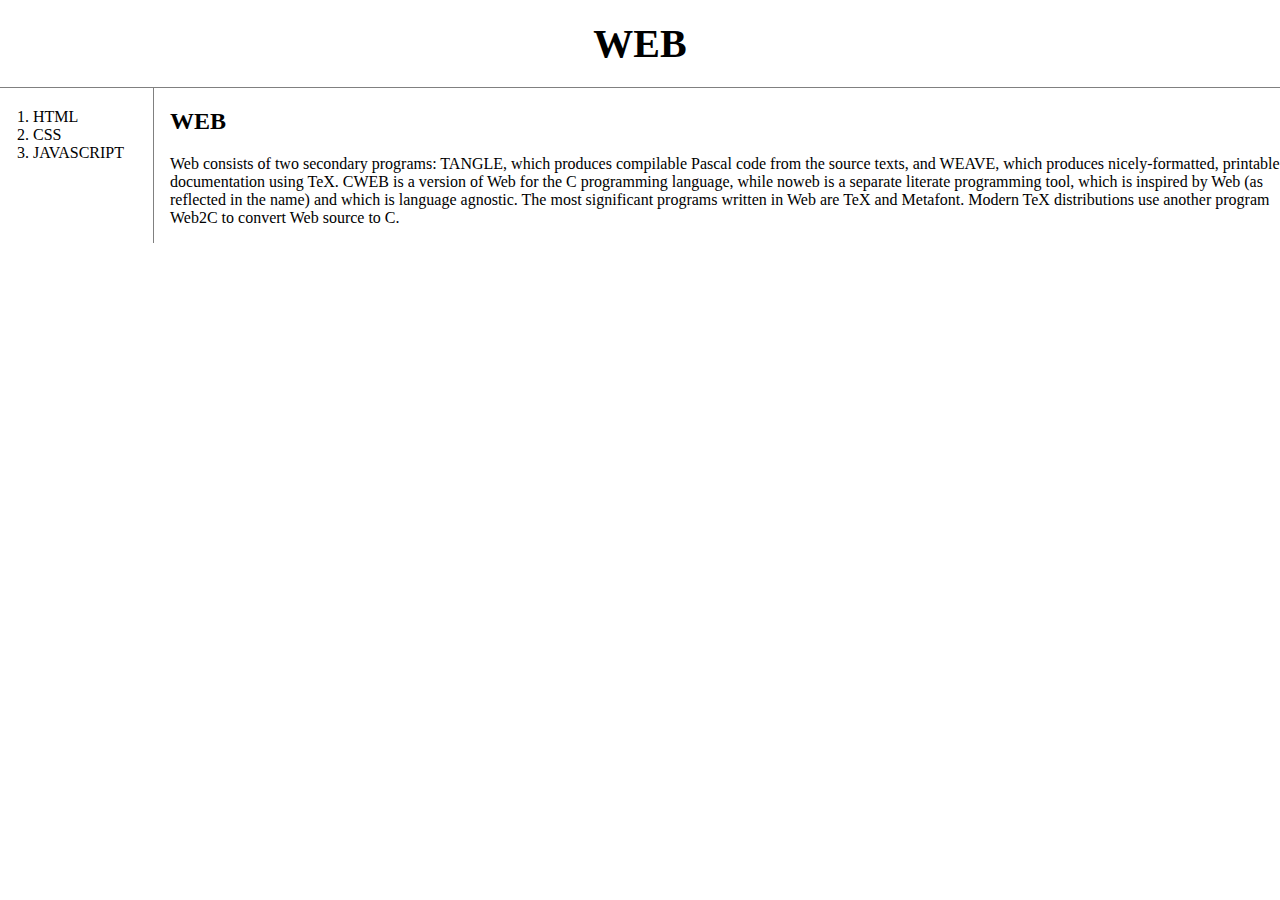
<file: index.html>
<!doctype html>
<html>
  <head>
    <title>WEB1 - Welcome</title>
    <meta charset="utf-8">
    <link rel="stylesheet" href="style.css">
</head>
<body>
    <h1><a href="index.html">WEB</a></h1>
      <div id="grid">
    <ol>
      <li><a href="1.html">HTML</a></li>
      <li><a href="2.html">CSS</a></li>
      <li><a href="3.html">JAVASCRIPT</a></li>
    </ol>
  <div id="article">
    <h2>WEB</h2>
    <p>
      Web consists of two secondary programs: TANGLE, which produces compilable Pascal code from the source texts, and WEAVE, which produces nicely-formatted, printable documentation using TeX.

      CWEB is a version of Web for the C programming language, while noweb is a separate literate programming tool, which is inspired by Web (as reflected in the name) and which is language agnostic.

      The most significant programs written in Web are TeX and Metafont. Modern TeX distributions use another program Web2C to convert Web source to C.
    </p>
  </div>
</div>
</body>
</html>
</file>
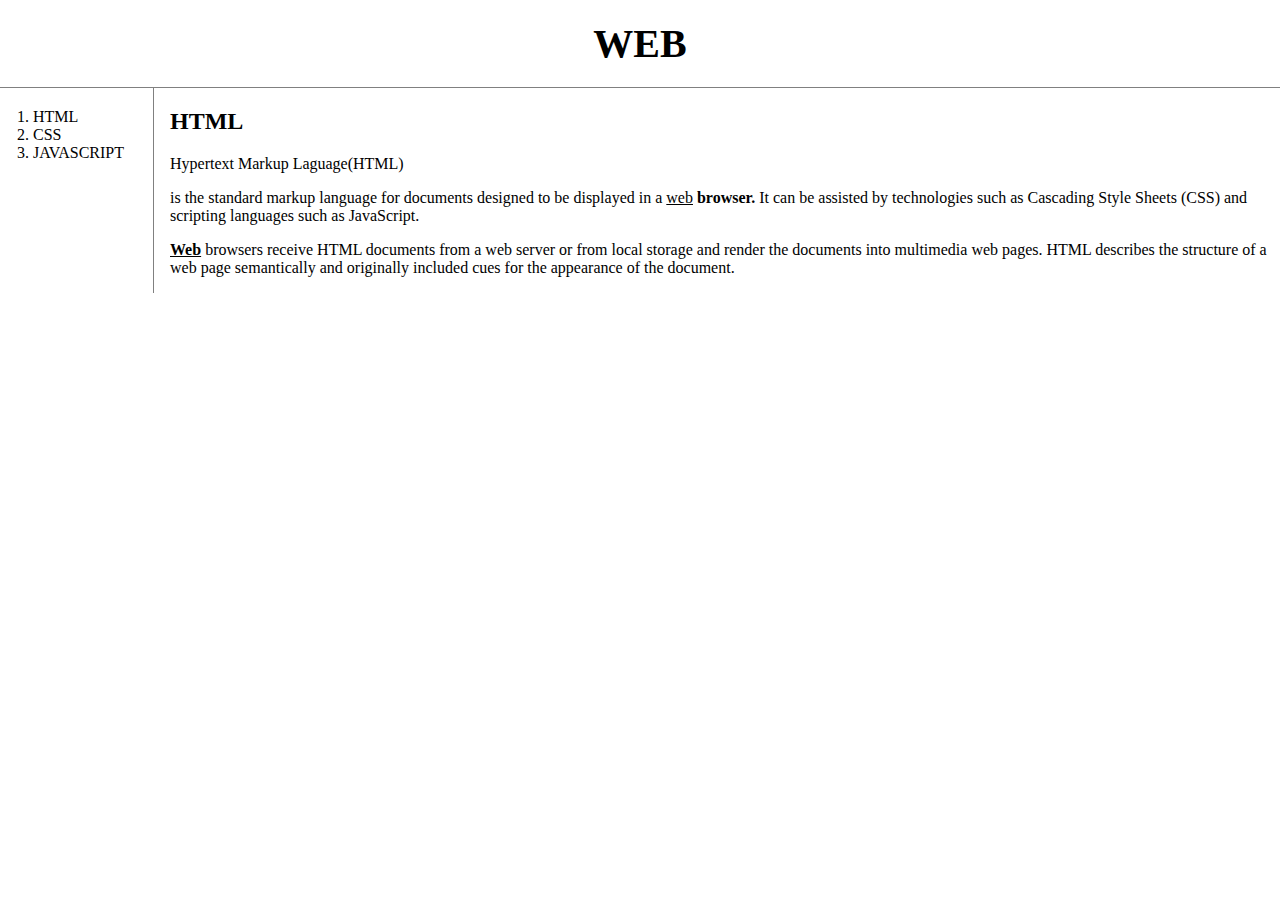
<file: 1.html>
<!doctype html>
<html>
  <head>
    <meta charset="utf-8">
  <link rel="stylesheet" href="style.css">
</head>
<body>
  <h1><a href="index.html">WEB</a></h1>
    <div id="grid">
<ol>
  <li><a href="1.html">HTML</a></li>
  <li><a href="2.html">CSS</a></li>
  <li><a href="3.html">JAVASCRIPT</a></li>
</ol>
<div id="article">
<h2>HTML</h2>
<a href="https://www.w3.org/TR/2011/WD-html5-20110405/" target="_blank" title="html5 specification">Hypertext Markup Laguage(HTML)</a>
<p>is the standard markup language for documents designed to be displayed in a <u>web</u> <strong>browser.</strong>
It can be assisted by technologies such as Cascading Style Sheets (CSS) and scripting languages such as JavaScript.</p>
<p><strong><u>Web</u></strong> browsers receive HTML documents from a web server or from local storage and render the documents into multimedia web pages.
HTML describes the structure of a web page semantically and originally included cues for the appearance of the document.</p>
</div>
</div>
</body>
</html>
</file>
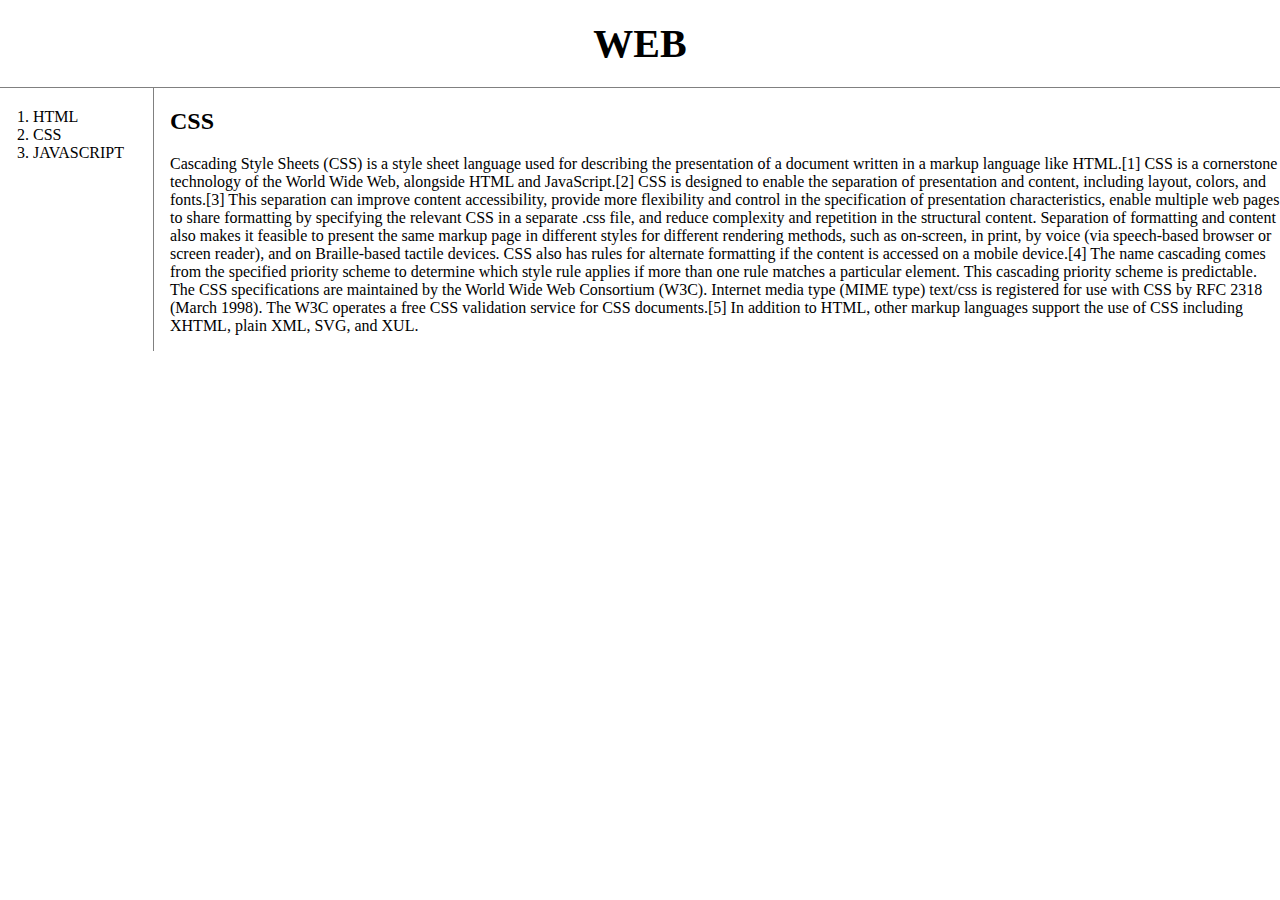
<file: 2.html>
<!doctype html>
<html>
  <head>
    <meta charset="utf-8">
    <link rel="stylesheet" href="style.css">
</head>
<body>
  <h1><a href="index.html">WEB</a></h1>
  <div id="grid">
<ol>
  <li><a href="1.html">HTML</a></li>
  <li><a href="2.html">CSS</a></li>
  <li><a href="3.html">JAVASCRIPT</a></li>
</ol>
<div id="article">
<h2>CSS</h2>
<p>Cascading Style Sheets (CSS) is a style sheet language used for describing the presentation of a document written in a markup language like HTML.[1] CSS is a cornerstone technology of the World Wide Web, alongside HTML and JavaScript.[2]

CSS is designed to enable the separation of presentation and content, including layout, colors, and fonts.[3] This separation can improve content accessibility, provide more flexibility and control in the specification of presentation characteristics, enable multiple web pages to share formatting by specifying the relevant CSS in a separate .css file, and reduce complexity and repetition in the structural content.

Separation of formatting and content also makes it feasible to present the same markup page in different styles for different rendering methods, such as on-screen, in print, by voice (via speech-based browser or screen reader), and on Braille-based tactile devices. CSS also has rules for alternate formatting if the content is accessed on a mobile device.[4]

The name cascading comes from the specified priority scheme to determine which style rule applies if more than one rule matches a particular element. This cascading priority scheme is predictable.

The CSS specifications are maintained by the World Wide Web Consortium (W3C). Internet media type (MIME type) text/css is registered for use with CSS by RFC 2318 (March 1998). The W3C operates a free CSS validation service for CSS documents.[5]

In addition to HTML, other markup languages support the use of CSS including XHTML, plain XML, SVG, and XUL.
</p>
</div>
</div>
</body>
</html>
</file>
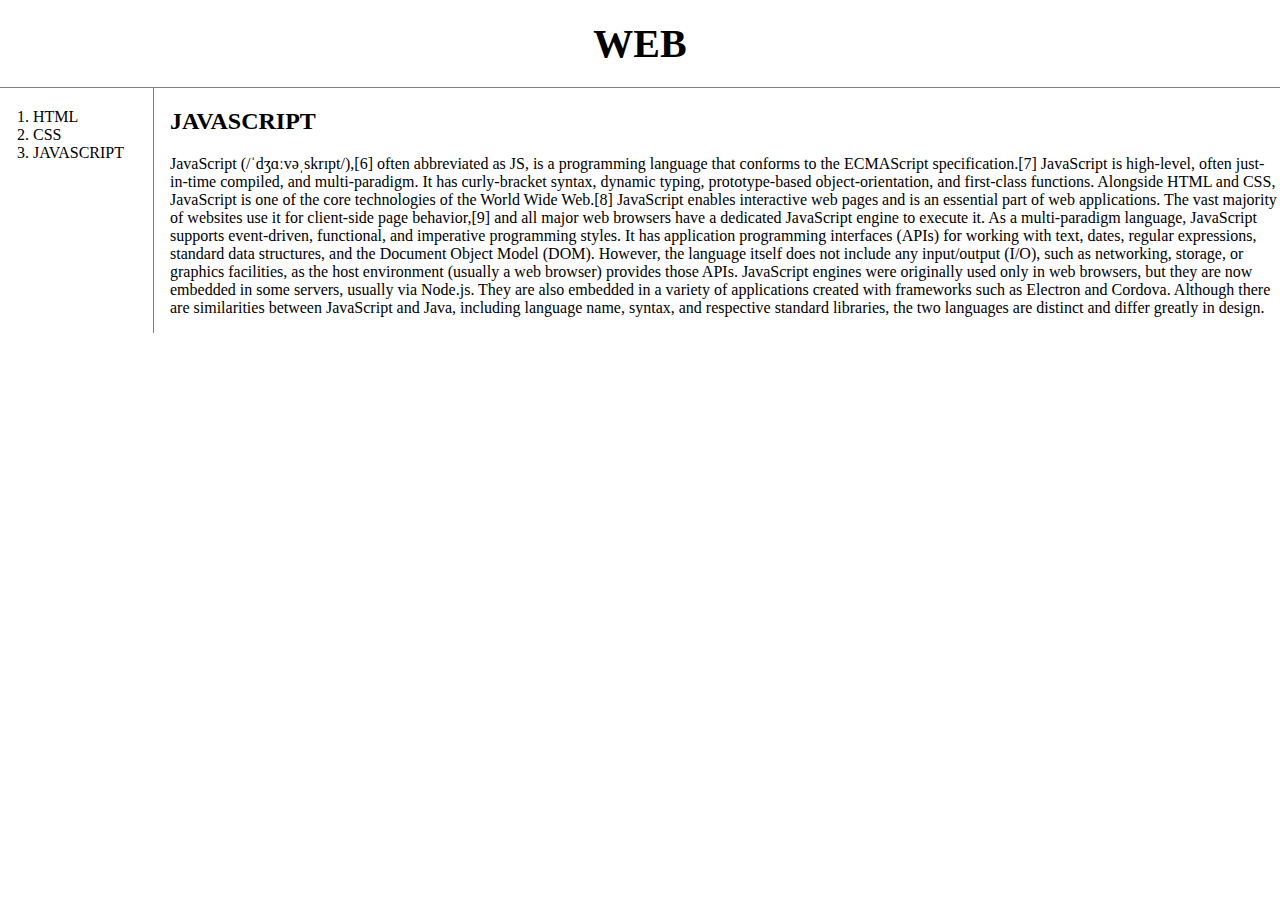
<file: 3.html>
<!doctype html>
<html>
  <head>
    <meta charset="utf-8">
    <link rel="stylesheet" href="style.css">
</head>
<body>
  <h1><a href="index.html">WEB</a></h1>
  <div id="grid">
<ol>
  <li><a href="1.html">HTML</a></li>
  <li><a href="2.html">CSS</a></li>
  <li><a href="3.html">JAVASCRIPT</a></li>
</ol>
<div id="article">
<h2>JAVASCRIPT</h2>
<p>JavaScript (/ˈdʒɑːvəˌskrɪpt/),[6] often abbreviated as JS, is a programming language that conforms to the ECMAScript specification.[7] JavaScript is high-level, often just-in-time compiled, and multi-paradigm. It has curly-bracket syntax, dynamic typing, prototype-based object-orientation, and first-class functions.

Alongside HTML and CSS, JavaScript is one of the core technologies of the World Wide Web.[8] JavaScript enables interactive web pages and is an essential part of web applications. The vast majority of websites use it for client-side page behavior,[9] and all major web browsers have a dedicated JavaScript engine to execute it.

As a multi-paradigm language, JavaScript supports event-driven, functional, and imperative programming styles. It has application programming interfaces (APIs) for working with text, dates, regular expressions, standard data structures, and the Document Object Model (DOM). However, the language itself does not include any input/output (I/O), such as networking, storage, or graphics facilities, as the host environment (usually a web browser) provides those APIs.

JavaScript engines were originally used only in web browsers, but they are now embedded in some servers, usually via Node.js. They are also embedded in a variety of applications created with frameworks such as Electron and Cordova.

Although there are similarities between JavaScript and Java, including language name, syntax, and respective standard libraries, the two languages are distinct and differ greatly in design.</p>
</div>
</div>
</body>
</html>
</file>
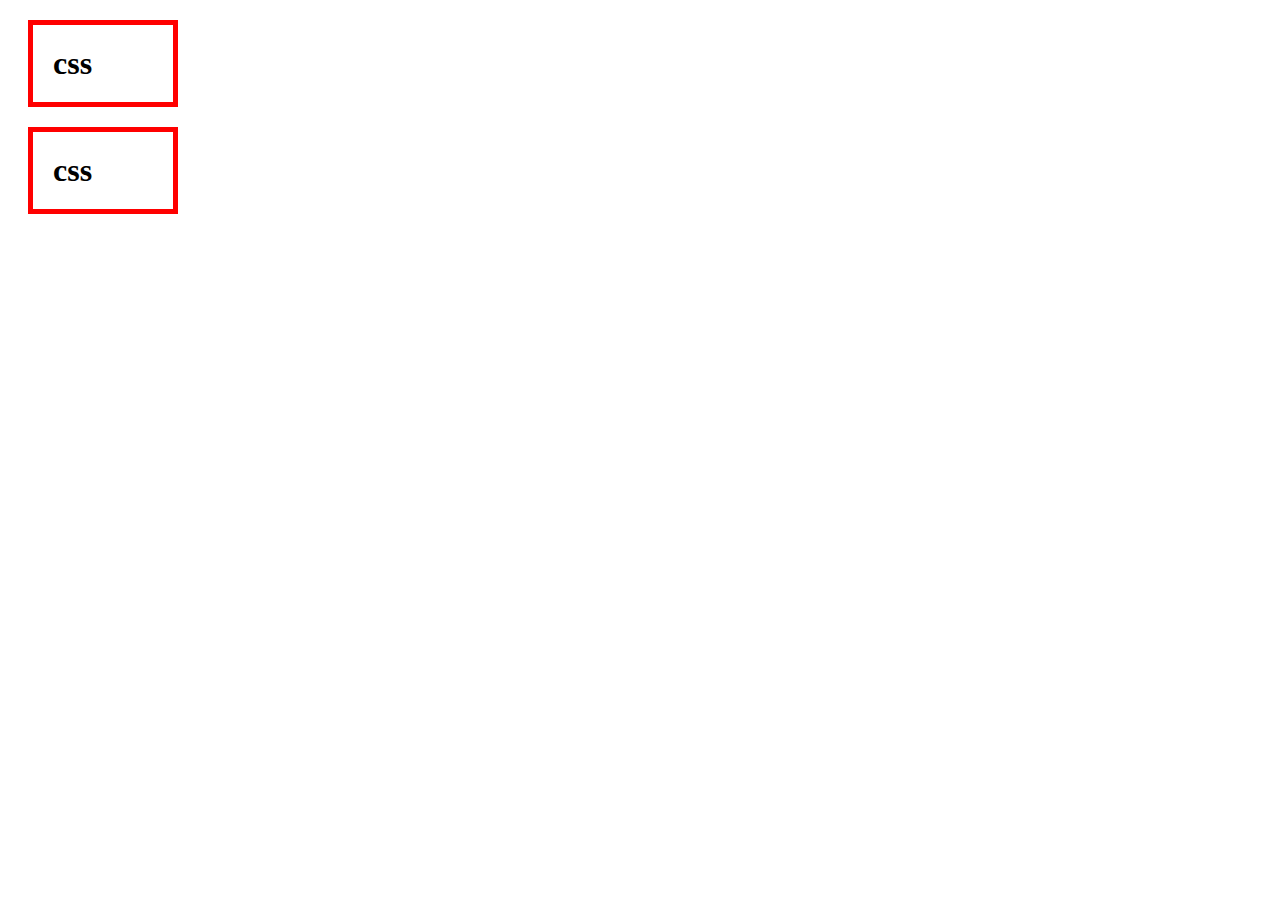
<file: box.html>
<!doctype html>
<html>
  <head>
    <meta charset="utf-8">
</head>
<style>
    h1{
      border:5px solid red;
      padding:20px;
      margin:20px;
      display:block;
      width:100px;
    }
</style>
<body>
  <h1>css</h1>
  <h1>css</h1>
</body>
</file>
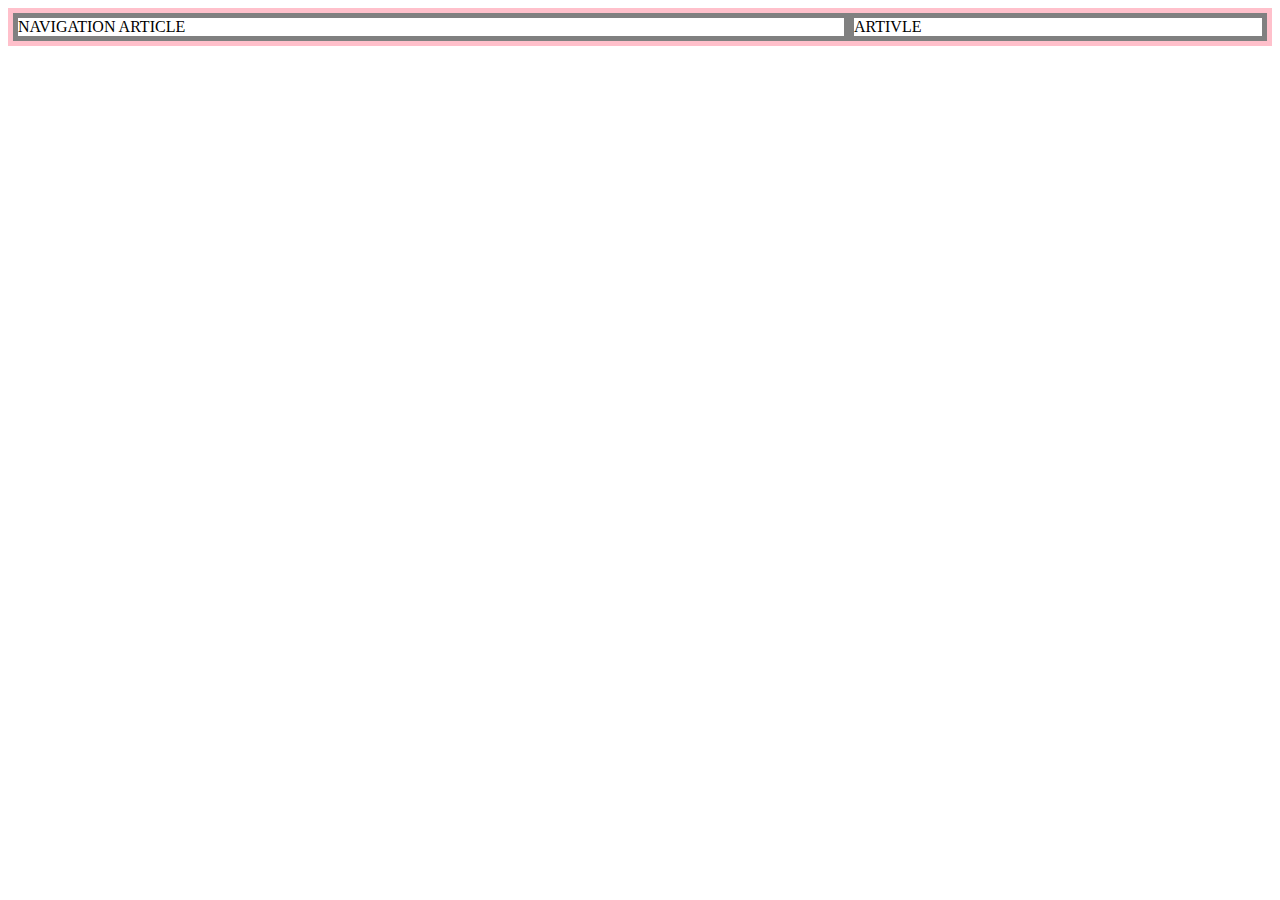
<file: grid.html>
<!doctype html>
<html>
  <head>
    <meta charset="utf-8">
    <style>
      #grid{
        border: 5px solid pink;
        display:grid;
        grid-template-columns : 2fr 1fr;
      }
      div{
        border: 5px solid gray;
      }
    </style>
</head>
<body>
  <div id="grid">
  <div>NAVIGATION ARTICLE</div>
  <div>ARTIVLE</div>
  </div>
</body>
</html>
</file>
<file: style.css>
a{
  color:black;
  text-decoration:none;
}
h1{
  font-size:40px;
  text-align:center;
  border-bottom:1px solid gray;
  margin:0;
  padding : 20px;
}
ol{
  border-right:1px solid gray;
  width:100px;
  margin:0;
  padding:20px;
}
body{
  margin:0;
}
#grid{
  display:grid;
  grid-template-columns: 150px 1fr;
}
#grid ol{
  padding-left:33px;
}
#article{
  padding-left:20px;
}
@media(max-width:800px){
  #grid{
    display:block;
  }
  ol{
    border-right:none;
  }
  h1{
    border-bottom:none;
  }
}
</file>
